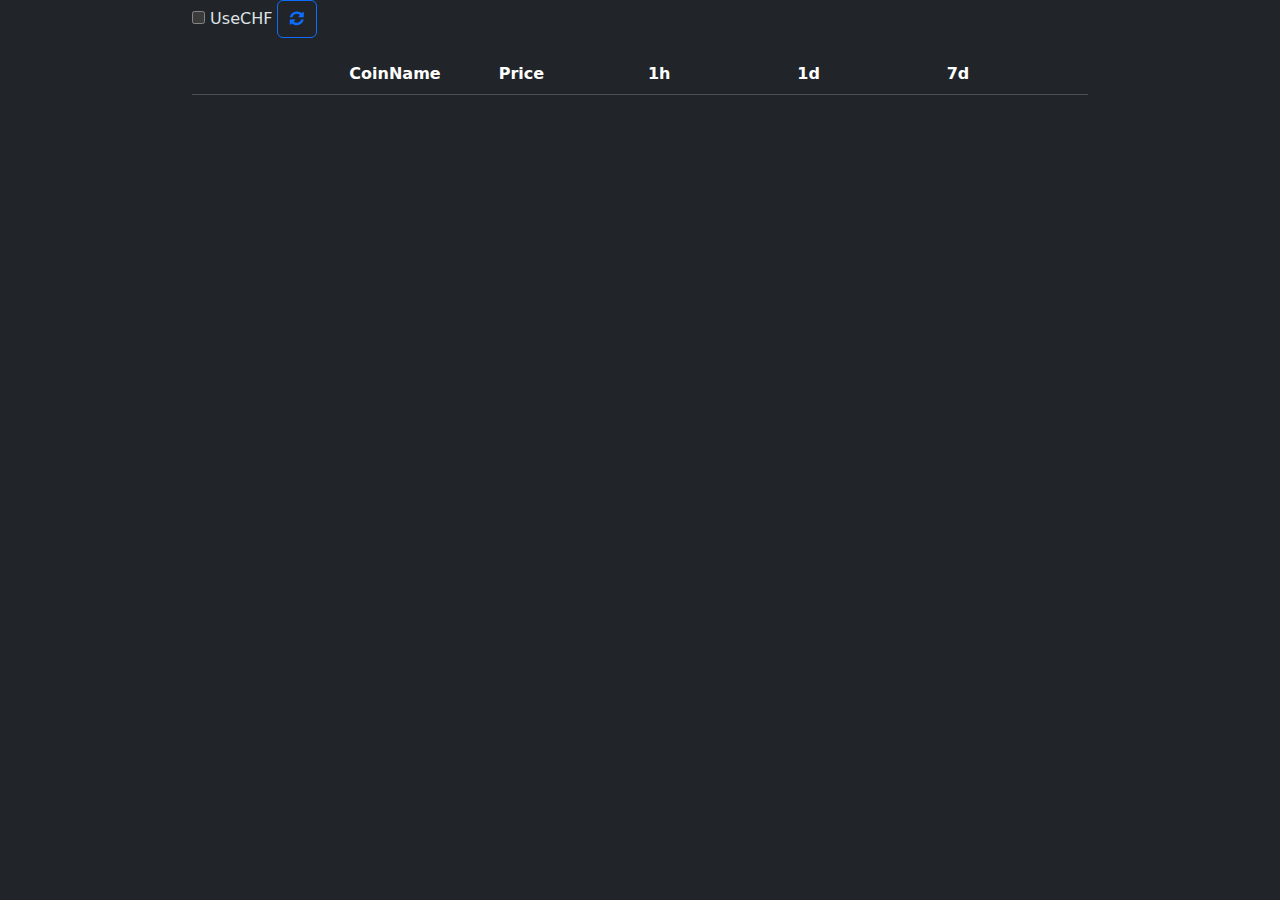
<file: index.html>
<!DOCTYPE html>
<html lang="en" data-bs-theme="dark">
  <head>
    <meta charset="utf-8" />
    <meta name="viewport" content="width=device-width, initial-scale=1" />
    <meta name="author" content="CodeHim" />
    <title>Crypto Prices</title>
    <!-- Style CSS -->
    <link rel="stylesheet" href="./style.css" />
    <!-- Bootstrap 5 CSS -->
    <link
      rel="stylesheet"
      href="https://cdnjs.cloudflare.com/ajax/libs/twitter-bootstrap/5.3.0/css/bootstrap.min.css"
    />
    <!-- Data Table CSS -->
    <link
      rel="stylesheet"
      href="https://cdn.datatables.net/1.13.5/css/dataTables.bootstrap5.min.css"
    />
    <!-- Font Awesome CSS -->
    <link
      rel="stylesheet"
      href="https://cdnjs.cloudflare.com/ajax/libs/font-awesome/4.6.3/css/font-awesome.min.css"
    />
  </head>
  <body onload="RunMainScript()">
    <!--$%adsense%$-->
    <main class="cd__main">
      <div class="table-container">
        <div>
          <input type="checkbox" id="checkBoxUseCHF" />
          <span>UseCHF</span>

          <button
            type="button"
            title="Refresh data"
            class="btn btn-outline-primary btn-md"
            onclick="RunMainScript()"
          >
            <i class="fa fa-refresh"></i>
          </button>
        </div>
        <p>
          <!-- Start DEMO HTML (Use the following code into your project)-->
        </p>

        <table id="coinsTable" class="table table-striped" style="width: 100%">
          <thead>
            <tr>
              <th></th>
              <th>CoinName</th>
              <th>Price</th>
              <th>1h</th>
              <th>1d</th>
              <th>7d</th>
            </tr>
          </thead>
          <tbody></tbody>
        </table>
      </div>
    </main>
    <!-- jQuery -->
    <script src="https://code.jquery.com/jquery-3.7.0.js"></script>
    <!-- Data Table JS -->
    <script src="https://cdn.datatables.net/1.13.5/js/jquery.dataTables.min.js"></script>
    <script src="https://cdn.datatables.net/responsive/2.1.0/js/dataTables.responsive.min.js"></script>
    <script src="https://cdn.datatables.net/1.13.5/js/dataTables.bootstrap5.min.js"></script>
    <!-- Script JS -->
    <script src="./script.js"></script>
    <!--$%analytics%$-->
  </body>
</html>
</file>
<file: style.css>
.wrapper {
  margin-top: 5vh;
}

.dataTables_filter {
  float: right;
}

.negative {
  color: red;
}

.table-container {
  width: 70%; /* Setzt die Breite auf 75% der Elternelement-Breite */
  margin: 0 auto; /* Zentriert den Container horizontal */
}

.positive {
  color: green;
}


.image-coin{
  width: 20px;
  height: 20px;
}

.table-hover > tbody > tr:hover {
  background-color: #ccffff;
}

@media only screen and (min-width: 768px) {
  .table {
    table-layout: fixed;
    max-width: 100% !important;
  }
}

thead {
  background: #ddd;
}

.table td:nth-child(2) {
  overflow: hidden;
  text-overflow: ellipsis;
}

.highlight {
  background: #ffff99;
}

@media only screen and (max-width: 767px) {
  /* Force table to not be like tables anymore */
  table,
thead,
tbody,
th,
td,
tr {
    display: block;
  }

  /* Hide table headers (but not display: none;, for accessibility) */
  thead tr,
tfoot tr {
    position: absolute;
    top: -9999px;
    left: -9999px;
  }

  td {
    /* Behave  like a "row" */
    border: none;
    border-bottom: 1px solid #eee;
    position: relative;
    padding-left: 50% !important;
  }

  td:before {
    /* Now like a table header */
    position: absolute;
    /* Top/left values mimic padding */
    top: 6px;
    left: 6px;
    width: 45%;
    padding-right: 10px;
    white-space: nowrap;
  }

  .table td:nth-child(1) {
    background: #ccc;
    height: 100%;
    top: 0;
    left: 0;
    font-weight: bold;
  }

  /*
  Label the data
  */
  td:nth-of-type(1):before {
    content: "Name";
  }

  td:nth-of-type(2):before {
    content: "Position";
  }

  td:nth-of-type(3):before {
    content: "Office";
  }

  td:nth-of-type(4):before {
    content: "Age";
  }

  td:nth-of-type(5):before {
    content: "Start date";
  }

  td:nth-of-type(6):before {
    content: "Salary";
  }

  .dataTables_length {
    display: none;
  }
}
</file>
